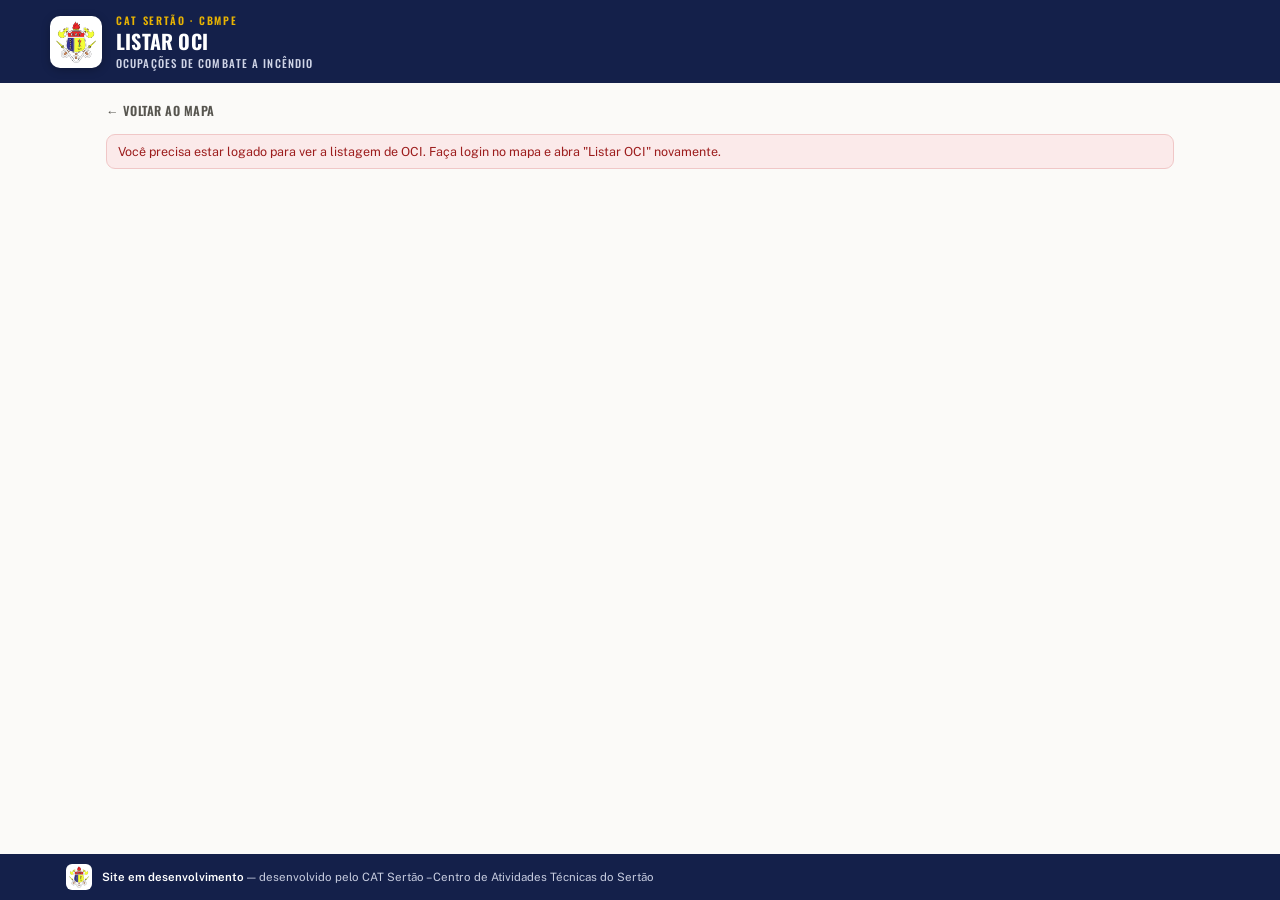
<file: listar.html>
<!DOCTYPE html>
<html lang="pt-BR">
<head>
<meta charset="UTF-8">
<meta name="viewport" content="width=device-width, initial-scale=1">
<title>Listar OCI — CAT Sertão</title>
<meta name="robots" content="noindex, nofollow">
<meta name="theme-color" content="#14204A">
<link rel="icon" type="image/png" href="CAT-SERTAO-SEM-FUNDO.png">
<link rel="preconnect" href="https://fonts.googleapis.com">
<link rel="preconnect" href="https://fonts.gstatic.com" crossorigin>
<link href="https://fonts.googleapis.com/css2?family=Oswald:wght@500;600;700&family=Public+Sans:wght@400;500;600&display=swap" rel="stylesheet">
<link rel="stylesheet" href="style.css">
</head>
<body>

<header class="top">
  <div class="top-inner">
    <div class="top-logo"><img src="CAT-SERTAO-SEM-FUNDO.png" alt="Brasão do CAT Sertão"></div>
    <div style="min-width:0;">
      <div class="top-org">CAT Sertão · CBMPE</div>
      <h1 class="top-title">Listar OCI</h1>
      <div class="top-sub">Ocupações de Combate a Incêndio</div>
    </div>
  </div>
</header>

<main class="listar-main">
  <a class="listar-back" href="index.html">← Voltar ao mapa</a>

  <p id="carregando-msg" class="q-hint">Verificando sessão...</p>

  <div id="negado-box" class="field-error u-hidden" style="margin-bottom:16px;"></div>

  <div id="listar-conteudo" class="u-hidden">

    <div class="listar-filtros">
      <div class="listar-filtros-grid">
        <label class="field" for="filtro-endereco">Endereço
          <input id="filtro-endereco" type="text" placeholder="Ex: Av. Cardoso de Sá">
        </label>
        <label class="field" for="filtro-nome">Nome da edificação
          <input id="filtro-nome" type="text" placeholder="Ex: Edifício Central">
        </label>
        <label class="field" for="filtro-regularidade">Regularidade
          <select id="filtro-regularidade">
            <option value="todos">Todos</option>
            <option value="regular">Regular (AVCB válido)</option>
            <option value="irregular">Irregular (vencido ou sem AVCB)</option>
          </select>
        </label>
      </div>
      <div class="listar-loc-status">
        <span id="loc-status-texto">📍 Obtendo sua localização para calcular a distância...</span>
        <button id="btn-atualizar-loc" type="button" class="btn-outline-navy" style="margin:0;">Atualizar localização</button>
      </div>
    </div>

    <p id="listar-resumo" class="listar-resumo"></p>

    <div class="table-wrap">
      <table id="tabela-oci" class="rti-table u-hidden"></table>
    </div>

    <button id="btn-mostrar-mais" type="button" class="btn-outline-navy btn-mostrar-mais u-hidden">Mostrar mais (até 20)</button>
  </div>
</main>

<footer class="bottom">
  <div class="bottom-inner">
    <img src="CAT-SERTAO-SEM-FUNDO.png" alt="">
    <div class="bottom-text">
      <strong>Site em desenvolvimento</strong> — desenvolvido pelo CAT Sertão – Centro de Atividades Técnicas do Sertão
    </div>
  </div>
</footer>

<script src="app.js"></script>
<script>
(function () {
  'use strict';

  var LIMITE_INICIAL = 10;
  var LIMITE_MAXIMO = 20;

  var todosOsPontos = [];
  var userLoc = null; // { lat, lng } | null
  var limiteAtual = LIMITE_INICIAL;

  var elCarregando = document.getElementById('carregando-msg');
  var elNegado = document.getElementById('negado-box');
  var elConteudo = document.getElementById('listar-conteudo');
  var elLocStatus = document.getElementById('loc-status-texto');
  var elResumo = document.getElementById('listar-resumo');
  var elTabela = document.getElementById('tabela-oci');
  var elBtnMais = document.getElementById('btn-mostrar-mais');
  var elFiltroEndereco = document.getElementById('filtro-endereco');
  var elFiltroNome = document.getElementById('filtro-nome');
  var elFiltroRegularidade = document.getElementById('filtro-regularidade');

  function distanciaMetros(lat1, lng1, lat2, lng2) {
    var R = 6371000; // raio médio da Terra, em metros
    function toRad(deg) { return deg * Math.PI / 180; }
    var dLat = toRad(lat2 - lat1);
    var dLng = toRad(lng2 - lng1);
    var a = Math.sin(dLat / 2) * Math.sin(dLat / 2) +
      Math.cos(toRad(lat1)) * Math.cos(toRad(lat2)) * Math.sin(dLng / 2) * Math.sin(dLng / 2);
    var c = 2 * Math.atan2(Math.sqrt(a), Math.sqrt(1 - a));
    return R * c;
  }

  function fmtDistancia(metros) {
    if (metros == null) return '—';
    return Math.round(metros).toLocaleString('pt-BR') + ' m';
  }

  function listaHidrantes(p) {
    var itens = [];
    if (p.hidrante_fachada === 'SIM') itens.push('Fachada');
    if (p.hidrante_recalque === 'SIM') itens.push('Recalque');
    if (p.hidrante_publico === 'SIM') itens.push('Público');
    return itens.length ? itens.join(', ') : '—';
  }

  function obterLocalizacao() {
    if (!navigator.geolocation) {
      elLocStatus.textContent = '📍 Este navegador não suporta geolocalização — distância indisponível, ordenando por nome.';
      userLoc = null;
      renderizar();
      return;
    }
    elLocStatus.textContent = '📍 Obtendo sua localização para calcular a distância...';
    navigator.geolocation.getCurrentPosition(
      function (pos) {
        userLoc = { lat: pos.coords.latitude, lng: pos.coords.longitude };
        elLocStatus.textContent = '📍 Localização obtida — distâncias calculadas a partir daqui.';
        renderizar();
      },
      function () {
        userLoc = null;
        elLocStatus.textContent = '📍 Não foi possível obter sua localização — distância indisponível, ordenando por nome.';
        renderizar();
      },
      { enableHighAccuracy: true, timeout: 8000 }
    );
  }

  function passaNoFiltro(p) {
    var qEndereco = elFiltroEndereco.value.trim().toLowerCase();
    var qNome = elFiltroNome.value.trim().toLowerCase();
    var regularidade = elFiltroRegularidade.value;

    if (qEndereco && enderecoDisplay(p).toLowerCase().indexOf(qEndereco) === -1) return false;
    if (qNome && p.nome.toLowerCase().indexOf(qNome) === -1) return false;

    if (regularidade !== 'todos') {
      var valido = getAvcbStatus(p).valido;
      if (regularidade === 'regular' && !valido) return false;
      if (regularidade === 'irregular' && valido) return false;
    }
    return true;
  }

  function renderTabela(pontos, session) {
    if (pontos.length === 0) {
      hide(elTabela);
      hide(elBtnMais);
      elResumo.textContent = 'Nenhum OCI encontrado para esse filtro.';
      return;
    }

    var mostrarEditar = podeEditar(session);
    var visiveis = pontos.slice(0, limiteAtual);

    var totalTxt = pontos.length === 1 ? '1 OCI encontrado' : pontos.length + ' OCI encontrados';
    var distTxt = userLoc ? ', ordenados do mais próximo ao mais distante da sua localização' : ', ordenados por nome (localização indisponível)';
    elResumo.textContent = 'Mostrando ' + visiveis.length + ' de ' + totalTxt + distTxt + '.';

    var thead = '<thead><tr>' +
      '<th>Nome</th><th>Endereço</th><th>Distância</th><th>Hidrantes</th><th>AVCB</th><th>Cadastrado por</th>' +
      (mostrarEditar ? '<th></th>' : '') +
      '</tr></thead>';

    var tbody = '<tbody>' + visiveis.map(function (p) {
      return '<tr>' +
        '<td class="td-nome" title="' + escapeHtml(p.nome) + '">' + escapeHtml(p.nome) + '</td>' +
        '<td class="td-endereco">' + escapeHtml(enderecoDisplay(p)) + '</td>' +
        '<td class="td-distancia">' + fmtDistancia(p._distancia) + '</td>' +
        '<td>' + escapeHtml(listaHidrantes(p)) + '</td>' +
        '<td>' + escapeHtml(getAvcbStatus(p).label) + '</td>' +
        '<td class="td-cadastrado" title="' + escapeHtml(p.cadastrado_por || '—') + '">' + escapeHtml(p.cadastrado_por || '—') + '</td>' +
        (mostrarEditar ? '<td><button type="button" class="btn-outline-navy btn-sm btn-editar" data-id="' + escapeHtml(p.id) + '">Editar</button></td>' : '') +
        '</tr>';
    }).join('') + '</tbody>';

    elTabela.innerHTML = thead + tbody;
    show(elTabela);

    if (mostrarEditar) {
      elTabela.querySelectorAll('.btn-editar').forEach(function (btn) {
        btn.addEventListener('click', function () {
          window.location.href = 'index.html?editar=' + encodeURIComponent(btn.dataset.id);
        });
      });
    }

    if (pontos.length > limiteAtual) {
      elBtnMais.textContent = limiteAtual < LIMITE_MAXIMO
        ? 'Mostrar mais (até ' + Math.min(LIMITE_MAXIMO, pontos.length) + ')'
        : 'Mostrar mais';
      show(elBtnMais);
    } else {
      hide(elBtnMais);
    }
  }

  function renderizar() {
    var session = getSession();

    var filtrados = todosOsPontos.filter(passaNoFiltro).map(function (p) {
      p._distancia = userLoc ? distanciaMetros(userLoc.lat, userLoc.lng, p.lat, p.lng) : null;
      return p;
    });

    if (userLoc) {
      filtrados.sort(function (a, b) { return a._distancia - b._distancia; });
    } else {
      filtrados.sort(function (a, b) { return a.nome.localeCompare(b.nome, 'pt-BR'); });
    }

    renderTabela(filtrados, session);
  }

  elBtnMais.addEventListener('click', function () {
    limiteAtual = LIMITE_MAXIMO;
    renderizar();
  });
  [elFiltroEndereco, elFiltroNome].forEach(function (el) {
    el.addEventListener('input', function () { limiteAtual = LIMITE_INICIAL; renderizar(); });
  });
  elFiltroRegularidade.addEventListener('change', function () { limiteAtual = LIMITE_INICIAL; renderizar(); });
  document.getElementById('btn-atualizar-loc').addEventListener('click', obterLocalizacao);

  function mostrarNegado(mensagem) {
    hide(elCarregando);
    elNegado.textContent = mensagem;
    show(elNegado);
  }

  function iniciar() {
    var session = getSession();
    if (!session) {
      mostrarNegado('Você precisa estar logado para ver a listagem de OCI. Faça login no mapa e abra "Listar OCI" novamente.');
      return;
    }
    if (!podeVisualizarLista(session)) {
      window.location.href = CATSERTAO_URL;
      return;
    }

    listarRTIsRemoto(session.token).then(function (res) {
      hide(elCarregando);
      if (!res.ok) {
        mostrarNegado(res.error || 'Não foi possível carregar a lista agora.');
        return;
      }
      todosOsPontos = (res.points || []).map(normalizePoint);
      show(elConteudo);
      renderizar();
      obterLocalizacao();
    }).catch(function () {
      mostrarNegado('Não foi possível conectar ao servidor agora.');
    });
  }

  iniciar();
})();
</script>
</body>
</html>
</file>
<file: style.css>
:root{
  --navy:#14204A; --navy-2:#1B2A5B; --red:#C1121F; --red-hover:#97121A; --gold:#E8B302;
  --ink:#1C1B19; --muted:#57554F; --muted-2:#6B6A66; --muted-3:#8C8A83;
  --border:#E5E0D5; --border-2:#D8D1C3; --field-bg:#FBFAF7;
  --chip-bg:#F4F1EA; --chip-border:#E6E0D4;
  --warn-bg:#FBF3D6; --warn-border:#F0DFA0; --warn-text:#7a5f00; --note-text:#8a6a00;
  --green:#1E8E4E; --green-hover:#177a41; --green-dot:#7DE6A5;
}
*{ margin:0; padding:0; box-sizing:border-box; }
.u-hidden{ display:none !important; }
html, body{ height:100%; }
body{
  font-family:'Public Sans', sans-serif; color:var(--ink); background:#FBFAF8;
  min-height:100vh; display:flex; flex-direction:column; overflow-x:hidden;
}
h1,h2,h3{ font-family:'Oswald', sans-serif; }
img{ display:block; max-width:100%; }

/* ===== Header ===== */
header.top{ background:var(--navy); color:#fff; padding:12px 16px; flex:0 0 auto; }
.top-inner{ display:flex; align-items:center; gap:14px; max-width:1180px; margin:0 auto; }
.top-logo{ width:52px; height:52px; background:#fff; border-radius:10px; display:flex; align-items:center; justify-content:center; flex:0 0 auto; box-shadow:0 2px 8px rgba(0,0,0,.25); }
.top-logo img{ width:42px; height:42px; object-fit:contain; }
.top-org{ font-family:'Oswald', sans-serif; font-weight:600; font-size:10.5px; letter-spacing:.16em; color:var(--gold); text-transform:uppercase; }
.top-title{ font-weight:700; font-size:clamp(15px,4vw,20px); line-height:1.15; margin:2px 0 0; text-transform:uppercase; letter-spacing:.01em; }
.top-sub{ font-family:'Oswald', sans-serif; font-weight:500; font-size:11px; letter-spacing:.1em; color:#cfd4e6; margin-top:2px; text-transform:uppercase; }

/* ===== Aviso de localização ===== */
.banner-warn{ background:var(--warn-bg); border-bottom:1px solid var(--warn-border); color:var(--warn-text); flex:0 0 auto; }
.banner-warn-inner{ padding:7px 16px; font-size:12px; line-height:1.4; display:flex; gap:8px; align-items:center; max-width:1180px; margin:0 auto; }
.banner-warn .sq{ width:7px; height:7px; border-radius:2px; background:var(--red); flex:0 0 auto; }

/* ===== Mapa (ocupa a maior parte da viewport) ===== */
main.map-area{ position:relative; flex:1 1 auto; min-height:0; width:100%; }
#map{ position:absolute; inset:0; width:100%; height:100%; background:#e5e0d5; }

/* Botões flutuantes "Cadastrar OCI" + "Listar OCI" */
.fab-row{
  position:absolute; left:50%; bottom:18px; transform:translateX(-50%); z-index:900;
  display:flex; align-items:center; gap:10px;
}
.btn-fab{
  font-family:'Oswald', sans-serif; font-weight:600; font-size:14px; letter-spacing:.05em;
  text-transform:uppercase; color:#fff; background:var(--red); border:none;
  padding:14px 26px; border-radius:999px; cursor:pointer; box-shadow:0 10px 26px -10px rgba(0,0,0,.5);
  display:flex; align-items:center; gap:8px; white-space:nowrap;
}
.btn-fab:hover{ background:var(--red-hover); }
.btn-fab:active{ transform:scale(.97); }
.btn-fab-outline{ background:#fff; color:var(--navy); border:1.5px solid var(--navy); box-shadow:0 10px 26px -12px rgba(0,0,0,.4); }
.btn-fab-outline:hover{ background:var(--navy); color:#fff; }

/* Botão "Atualizar localização" (canto) */
.btn-locate{
  position:absolute; right:12px; bottom:18px; z-index:900; width:44px; height:44px;
  background:#fff; border:1px solid var(--border-2); border-radius:50%; cursor:pointer;
  display:flex; align-items:center; justify-content:center; box-shadow:0 8px 20px -10px rgba(0,0,0,.4);
  font-size:18px; color:var(--navy);
}
.btn-locate:hover{ border-color:var(--red); color:var(--red); }

/* Botão "Voltar ao site principal" (canto oposto ao de localização) */
.btn-back-main{
  position:absolute; left:12px; bottom:18px; z-index:900; width:44px; height:44px;
  background:#fff; border:1px solid var(--border-2); border-radius:50%; cursor:pointer;
  display:flex; align-items:center; justify-content:center; box-shadow:0 8px 20px -10px rgba(0,0,0,.4);
  font-size:18px; color:var(--navy); text-decoration:none;
}
.btn-back-main:hover{ border-color:var(--red); color:var(--red); }

/* ===== Popup do marcador (Leaflet) ===== */
.rti-popup{ font-family:'Public Sans', sans-serif; font-size:13px; line-height:1.5; color:var(--ink); min-width:200px; }
.rti-popup strong{ font-family:'Oswald', sans-serif; font-size:14px; text-transform:uppercase; letter-spacing:.01em; display:block; margin-bottom:4px; color:var(--navy); }
.rti-popup .row{ display:flex; gap:6px; margin-top:3px; }
.rti-popup .label{ color:var(--muted-3); flex:0 0 auto; }
.rti-popup .chips{ display:flex; gap:6px; flex-wrap:wrap; margin-top:6px; }
.rti-popup .chip{ font-size:11px; font-weight:600; padding:3px 8px; border-radius:5px; background:var(--chip-bg); border:1px solid var(--chip-border); color:var(--muted); }
.rti-popup .chip.yes{ background:#E9F7EF; border-color:#BFE8D2; color:var(--green-hover); }

/* ===== Modal de cadastro ===== */
.modal-overlay{
  position:fixed; inset:0; background:rgba(20,32,74,.55); z-index:1000;
  display:flex; align-items:flex-end; justify-content:center;
}
.modal-card{
  width:100%; max-width:480px; max-height:92vh; overflow-y:auto;
  background:#fff; border-radius:18px 18px 0 0; box-shadow:0 -20px 60px -20px rgba(0,0,0,.5);
  padding:22px 20px calc(20px + env(safe-area-inset-bottom));
  display:flex; flex-direction:column; gap:16px;
}
@media (min-width: 640px){
  .modal-overlay{ align-items:center; }
  .modal-card{ border-radius:18px; max-height:90vh; }
}
.modal-head{ display:flex; align-items:center; justify-content:space-between; gap:12px; }
.modal-head h2{ font-size:19px; text-transform:uppercase; letter-spacing:.01em; color:var(--navy); }
.modal-close{ background:none; border:none; font-size:22px; line-height:1; color:var(--muted-3); cursor:pointer; padding:4px; }
.modal-close:hover{ color:var(--red); }

.field{ display:flex; flex-direction:column; gap:6px; font-size:12px; font-weight:600; letter-spacing:.04em; color:var(--muted); text-transform:uppercase; }
.field input[type=text], .field input[type=number], .field select{
  font-family:'Public Sans', sans-serif; font-size:15px; font-weight:400; text-transform:none; letter-spacing:normal;
  padding:12px 14px; border:1px solid var(--border-2); border-radius:10px; background:var(--field-bg); outline:none; color:var(--ink);
}
.field input:focus, .field select:focus{ border-color:var(--red); background:#fff; }
.field-error{ font-size:12.5px; color:#9c1c1c; background:#FBEAEA; border:1px solid #F0C7C7; padding:9px 11px; border-radius:9px; }

.loc-box{ background:var(--field-bg); border:1px solid var(--border-2); border-radius:12px; padding:12px 14px; display:flex; flex-direction:column; gap:8px; }
.loc-box .coords{ font-size:13.5px; color:var(--ink); }
.loc-box .coords span{ color:var(--muted-3); }
.btn-outline-navy{
  display:inline-flex; align-items:center; justify-content:center; gap:8px; font-family:'Oswald', sans-serif; font-weight:600;
  font-size:12.5px; letter-spacing:.04em; text-transform:uppercase; color:var(--navy); background:#fff;
  border:1.5px solid var(--navy); padding:9px 14px; border-radius:9px; cursor:pointer; align-self:flex-start;
}
.btn-outline-navy:hover{ background:var(--navy); color:#fff; }

.checkbox-row{ display:flex; align-items:center; gap:10px; font-size:14px; font-weight:500; text-transform:none; letter-spacing:normal; color:var(--ink); }
.checkbox-row input{ width:18px; height:18px; accent-color:var(--red); }

.btn-red{
  font-family:'Oswald', sans-serif; font-weight:600; font-size:15px; letter-spacing:.06em; text-transform:uppercase;
  color:#fff; background:var(--red); border:none; padding:14px; border-radius:10px; cursor:pointer;
}
.btn-red:hover{ background:var(--red-hover); }
.btn-red:disabled{ opacity:.6; cursor:not-allowed; }

/* ===== Localização: abas GPS / manual (admin_master, admin) ===== */
.loc-tabs{ display:flex; gap:8px; margin-bottom:10px; }
.loc-tab{
  flex:1; font-family:'Oswald', sans-serif; font-weight:600; font-size:11.5px; letter-spacing:.03em;
  text-transform:uppercase; color:var(--muted); background:var(--field-bg); border:1px solid var(--border-2);
  padding:9px 8px; border-radius:9px; cursor:pointer;
}
.loc-tab.active{ background:var(--navy); border-color:var(--navy); color:#fff; }

#mini-map{ width:100%; height:220px; border-radius:12px; overflow:hidden; border:1px solid var(--border-2); }
.q-hint{ font-size:12px; font-weight:400; text-transform:none; letter-spacing:normal; color:var(--muted-3); margin-bottom:8px; }

/* ===== Campos de endereço ===== */
.endereco-grid{ display:grid; grid-template-columns:1fr 1fr; gap:10px; }
.endereco-grid .field:first-child{ grid-column:1 / -1; }

/* ===== Botão pequeno (usado na tabela de listagem) ===== */
.btn-sm{ padding:6px 12px !important; font-size:11px !important; align-self:auto !important; }

/* ===== Modal de listagem ===== */
.modal-card-wide{ max-width:760px; }
.table-wrap{ overflow-x:auto; }
.rti-table{ width:100%; border-collapse:collapse; font-size:13px; }
.rti-table th, .rti-table td{ text-align:left; padding:10px 12px; border-bottom:1px solid var(--border); white-space:nowrap; }
.rti-table th{
  font-family:'Oswald', sans-serif; font-weight:600; font-size:11px; letter-spacing:.05em; text-transform:uppercase;
  color:var(--muted); background:var(--field-bg);
}
.rti-table tbody tr:hover{ background:var(--field-bg); }
/* Endereço sempre por extenso (sem reticências) — só quebra linha quando
   necessário, nunca corta o texto. */
.rti-table td.td-endereco{ min-width:220px; max-width:360px; white-space:normal; word-break:break-word; }
.rti-table td.td-nome{ max-width:150px; overflow:hidden; text-overflow:ellipsis; white-space:nowrap; }
.rti-table td.td-cadastrado{ max-width:130px; overflow:hidden; text-overflow:ellipsis; white-space:nowrap; }
.rti-table td.td-distancia{ white-space:nowrap; font-variant-numeric:tabular-nums; }

/* Em telas de computador (largura suficiente pra caber a tabela inteira),
   a janela de listagem cresce pra evitar barra de rolagem horizontal. Em
   celular, o modal fica limitado pela própria viewport e a rolagem
   horizontal do .table-wrap continua sendo o comportamento aceitável. */
@media (min-width: 980px){
  .modal-card-wide{ max-width:960px; }
}

/* ===== Rodapé ===== */
footer.bottom{ background:var(--navy); color:#c8cde0; flex:0 0 auto; }
.bottom-inner{ padding:10px 16px; display:flex; align-items:center; gap:10px; flex-wrap:wrap; font-size:11.5px; max-width:1180px; margin:0 auto; }
.bottom-inner img{ width:26px; height:26px; object-fit:contain; background:#fff; border-radius:6px; padding:2px; }
.bottom-text{ line-height:1.4; }
.bottom-text strong{ color:#fff; font-weight:600; }
.badge-test{
  margin-left:auto; font-family:'Oswald', sans-serif; font-weight:600; font-size:10px; letter-spacing:.08em;
  text-transform:uppercase; color:var(--warn-text); background:var(--gold); padding:4px 9px; border-radius:999px;
}

@media (max-width: 480px){
  .fab-row{ bottom:14px; flex-wrap:wrap; justify-content:center; width:calc(100% - 24px); }
  .btn-fab{ font-size:12.5px; padding:11px 16px; }
  .btn-locate{ width:40px; height:40px; bottom:14px; right:10px; }
  .btn-back-main{ width:40px; height:40px; bottom:14px; left:10px; }
}

/* ===== Página de listagem com filtro (listar.html) ===== */
.listar-main{ flex:1; width:100%; max-width:1100px; margin:0 auto; padding:18px 16px 40px; }
.listar-filtros{
  background:#fff; border:1px solid var(--border); border-radius:14px; padding:16px;
  margin-bottom:16px; display:flex; flex-direction:column; gap:12px;
  box-shadow:0 6px 20px -16px rgba(20,32,74,.5);
}
.listar-filtros-grid{ display:grid; grid-template-columns:repeat(auto-fit,minmax(200px,1fr)); gap:12px; }
.listar-loc-status{ font-size:12.5px; color:var(--muted-3); display:flex; align-items:center; gap:8px; flex-wrap:wrap; }
.listar-resumo{ font-size:13px; color:var(--muted); margin:2px 0 10px; }
.btn-mostrar-mais{ display:block; margin:18px auto 4px; }
.listar-back{
  display:inline-flex; align-items:center; gap:6px; font-family:'Oswald', sans-serif; font-weight:600;
  font-size:12.5px; letter-spacing:.04em; text-transform:uppercase; color:var(--muted); text-decoration:none; margin-bottom:14px;
}
.listar-back:hover{ color:var(--red); }
</file>
